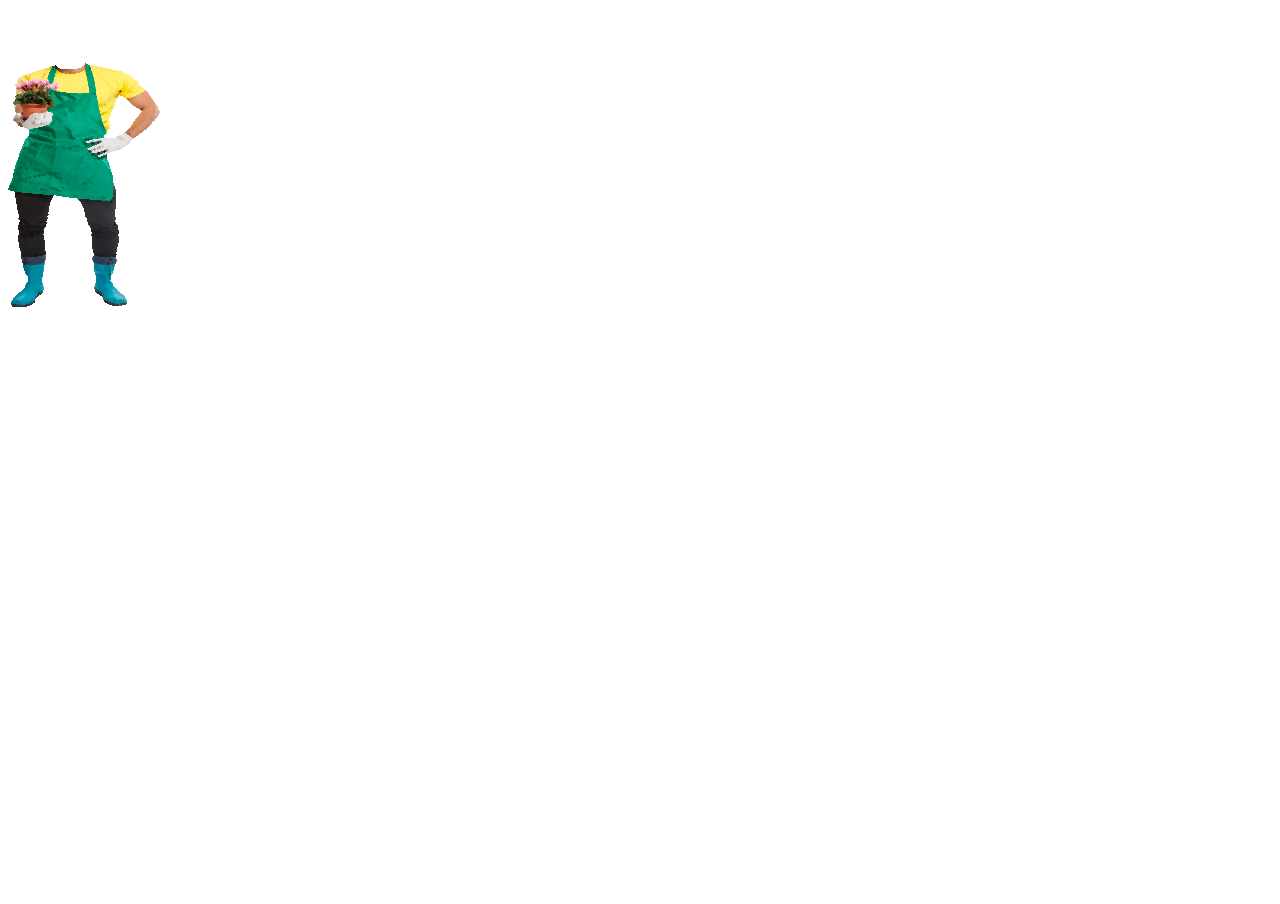
<file: camera/index.html>
<!DOCTYPE html>
<html>
<head>
  <meta charset="utf-8">
  <meta name="viewport" content="width=device-width, initial-scale=1.0">

  <!-- PLEASE NO CHANGES BELOW THIS LINE (UNTIL I SAY SO) -->
  <script language="javascript" type="text/javascript" src="libraries/p5.min.js"></script>
  <script language="javascript" type="text/javascript" src="camera.js"></script>
  <!-- OK, YOU CAN MAKE CHANGES BELOW THIS LINE AGAIN -->

  <style>
    body {
      padding: 0;
      margin: 0;
    }
  </style>
</head>

<body>
</body>
</html>
</file>
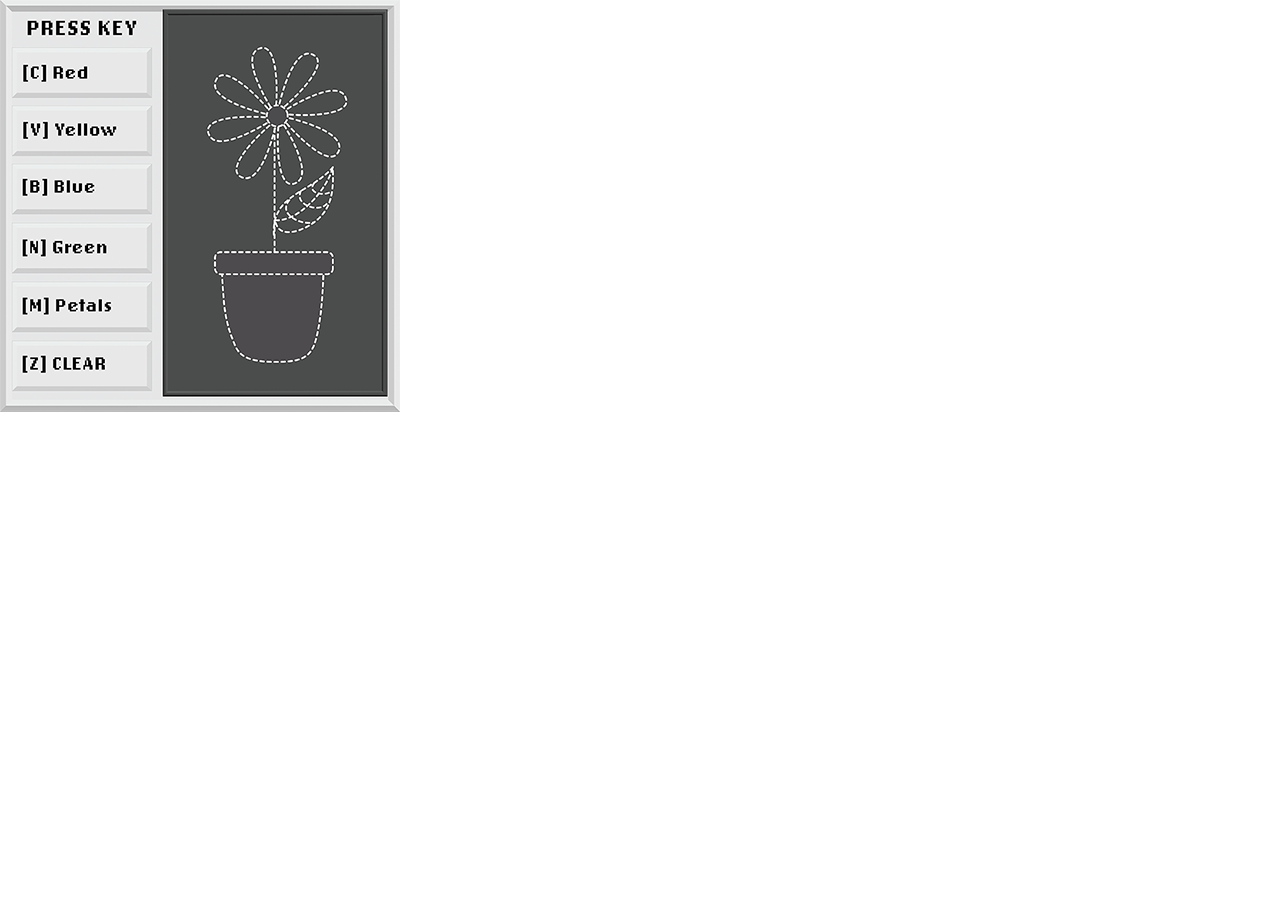
<file: drawflower/index.html>
<!DOCTYPE html>
<html>
<head>
  <meta charset="utf-8">
  <meta name="viewport" content="width=device-width, initial-scale=1.0">

  <!-- PLEASE NO CHANGES BELOW THIS LINE (UNTIL I SAY SO) -->
  <script language="javascript" type="text/javascript" src="libraries/p5.min.js"></script>
  <script language="javascript" type="text/javascript" src="drawflower.js"></script>
  <!-- OK, YOU CAN MAKE CHANGES BELOW THIS LINE AGAIN -->

  <style>
    body {
      padding: 0;
      margin: 0;
    }
  </style>
</head>

<body>
</body>
</html>
</file>
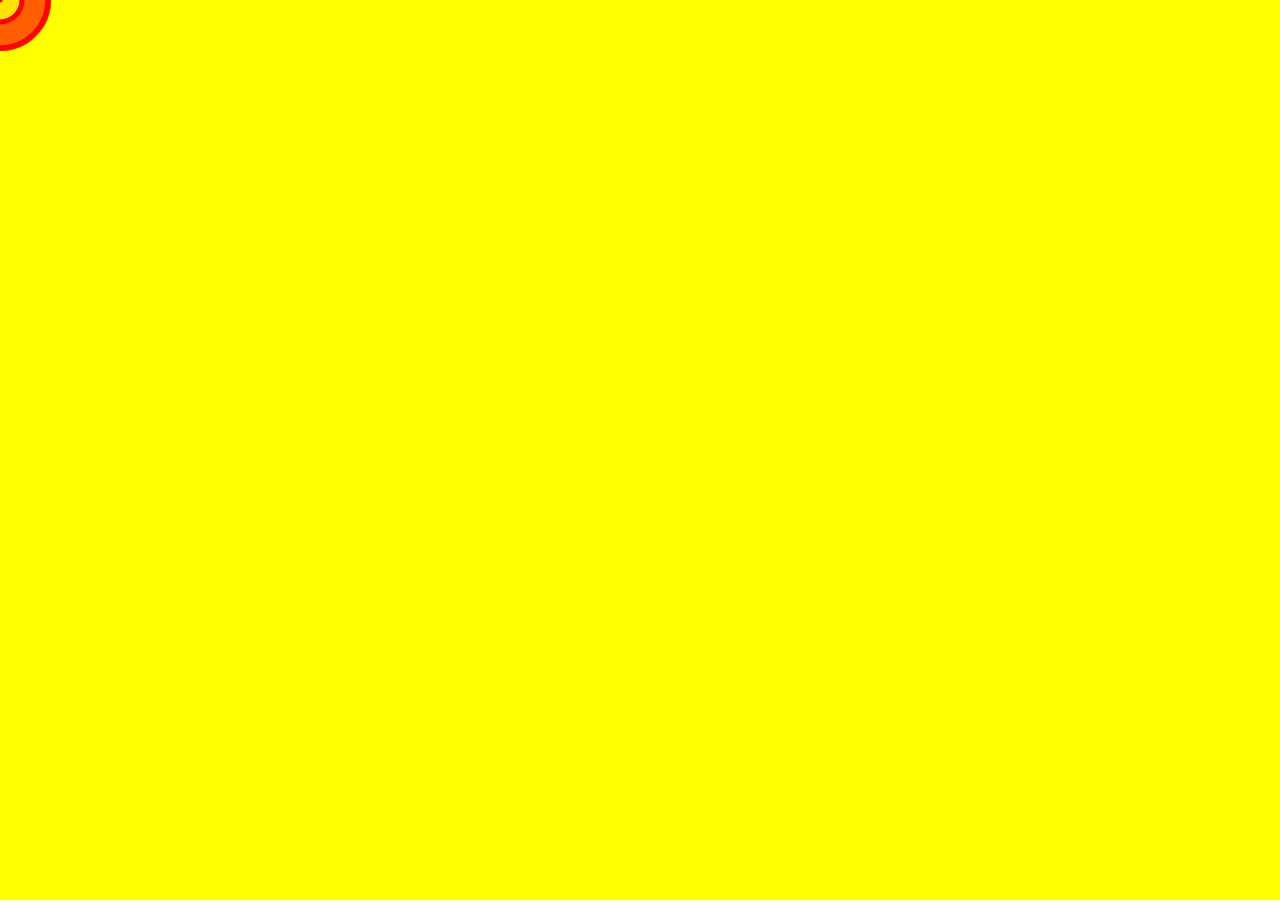
<file: sketchtute2/index.html>
<!DOCTYPE html>
<html>
<head>
  <meta charset="utf-8">
  <meta name="viewport" content="width=device-width, initial-scale=1.0">

  <!-- PLEASE NO CHANGES BELOW THIS LINE (UNTIL I SAY SO) -->
  <script language="javascript" type="text/javascript" src="libraries/p5.min.js"></script>
  <script language="javascript" type="text/javascript" src="sketchtute2.js"></script>
  <!-- OK, YOU CAN MAKE CHANGES BELOW THIS LINE AGAIN -->

  <style>
    body {
      padding: 0;
      margin: 0;
    }
  </style>
</head>

<body>
</body>
</html>
</file>
